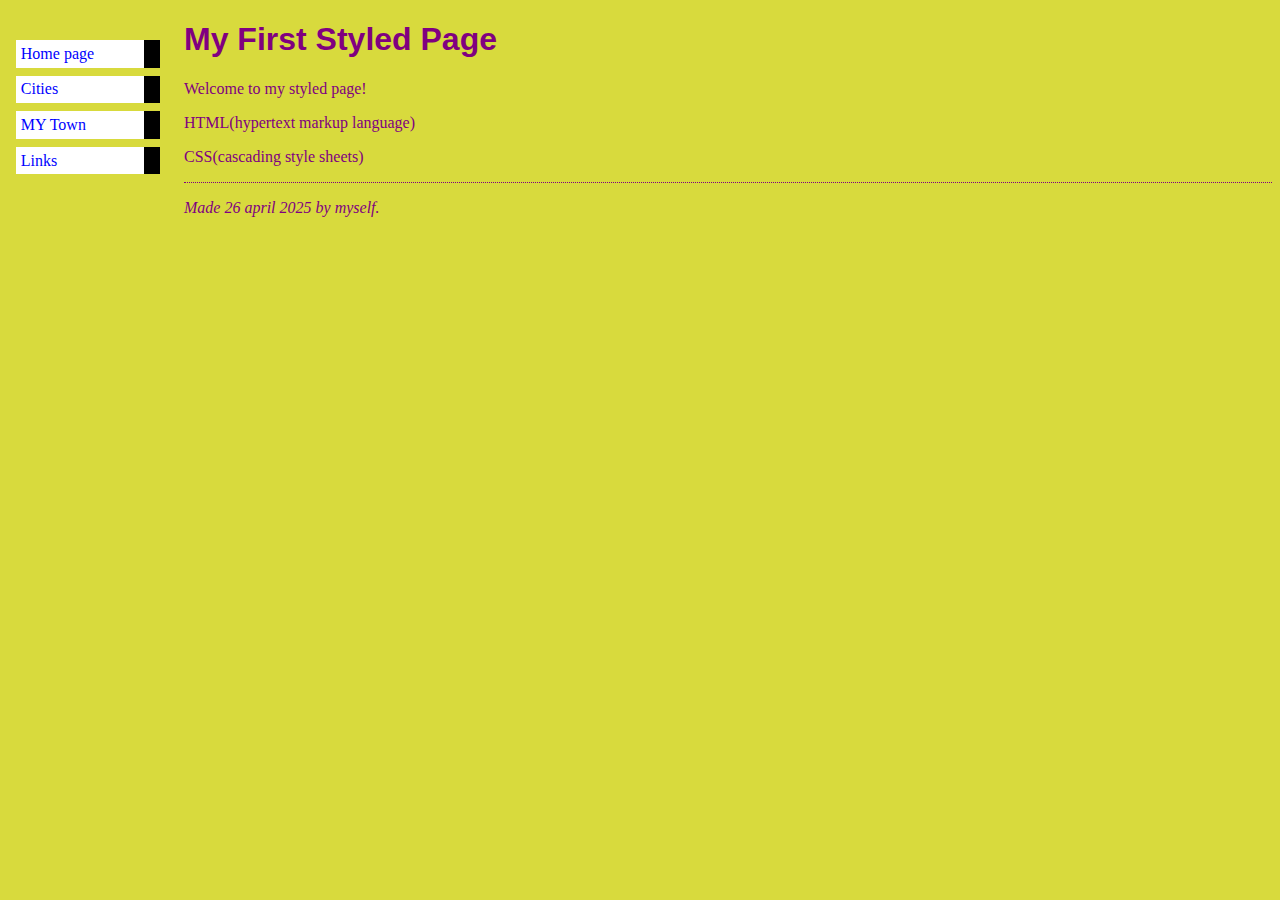
<file: index.html>
<!DOCTYPE html>
<html lang="en">
<head>
    <meta charset="UTF-8">
    <meta name="viewport" content="width=device-width, initial-scale=1.0">
    <title>My First Styled Page</title>
    <link rel="stylesheet" href="style.css"/>
</head>
<body>
    <!--Site navigation menu -->
    <ul class="navbar">
        <li><a href="index.html">Home page</a></li>
        <li><a href="city.html">Cities</a></li>
        <li><a href="town.html">MY Town</a></li>
        <li><a href="links.html">Links</a></li>

    </ul>
    <!--Main content-->
    <h1>My First Styled Page</h1>

    <p>Welcome to my styled page!</p>


    <p>HTML(hypertext markup language)</p>


    <p>CSS(cascading style sheets)</p>

    <!--Sign and Date the page -->
    <address>Made 26 april 2025 by myself.</address>

    
</body>
</html>
</file>
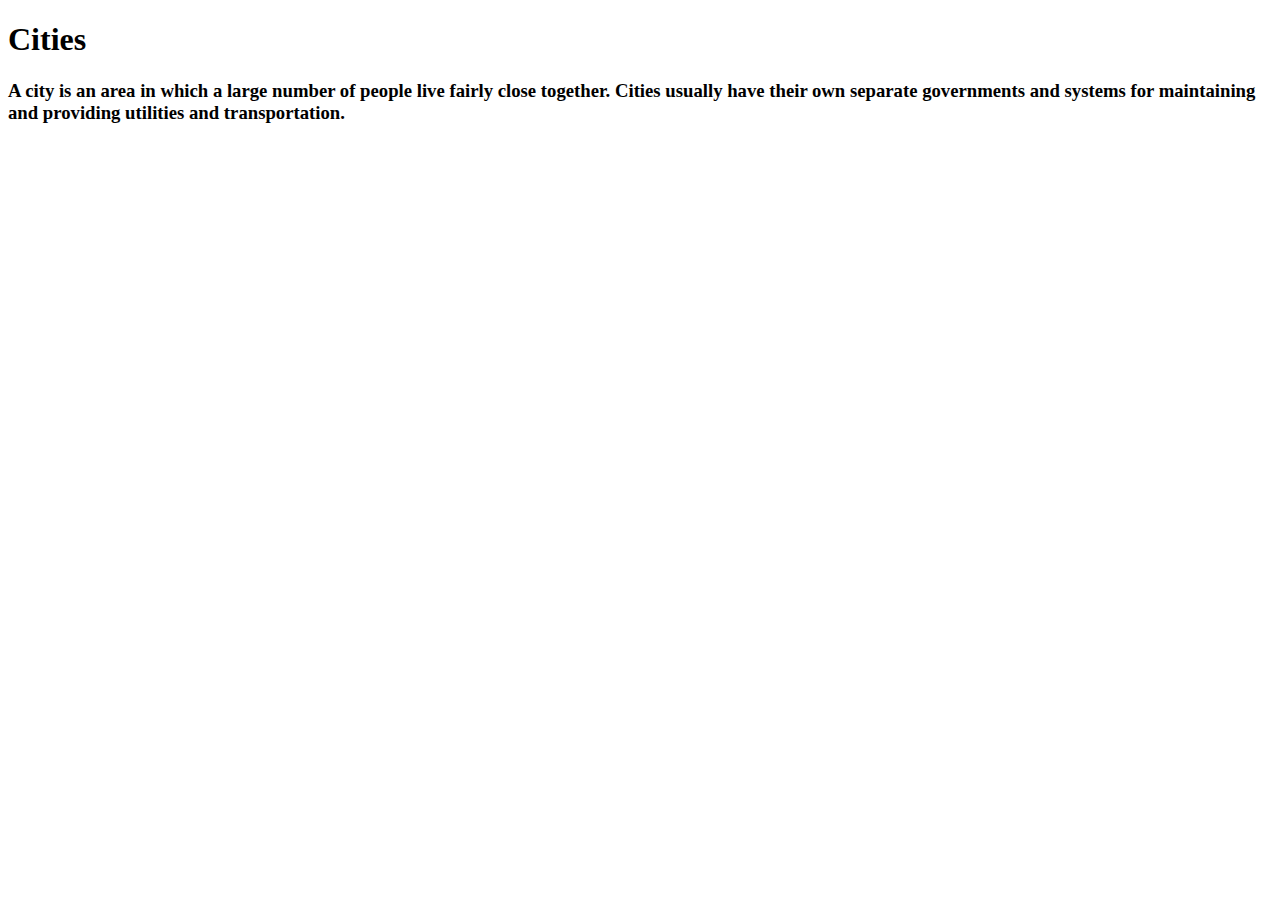
<file: city.html>
<!DOCTYPE html>
<html lang="en">
<head>
    <meta charset="UTF-8">
    <meta name="viewport" content="width=device-width, initial-scale=1.0">
    <title>Document</title>
</head>
<body>
    <h1>Cities</h1>
    <h3>A city is an area in which a large number of people live fairly close together. Cities usually have their own separate governments and systems for maintaining and providing utilities and transportation.</h3>
</body>
</html>
</file>
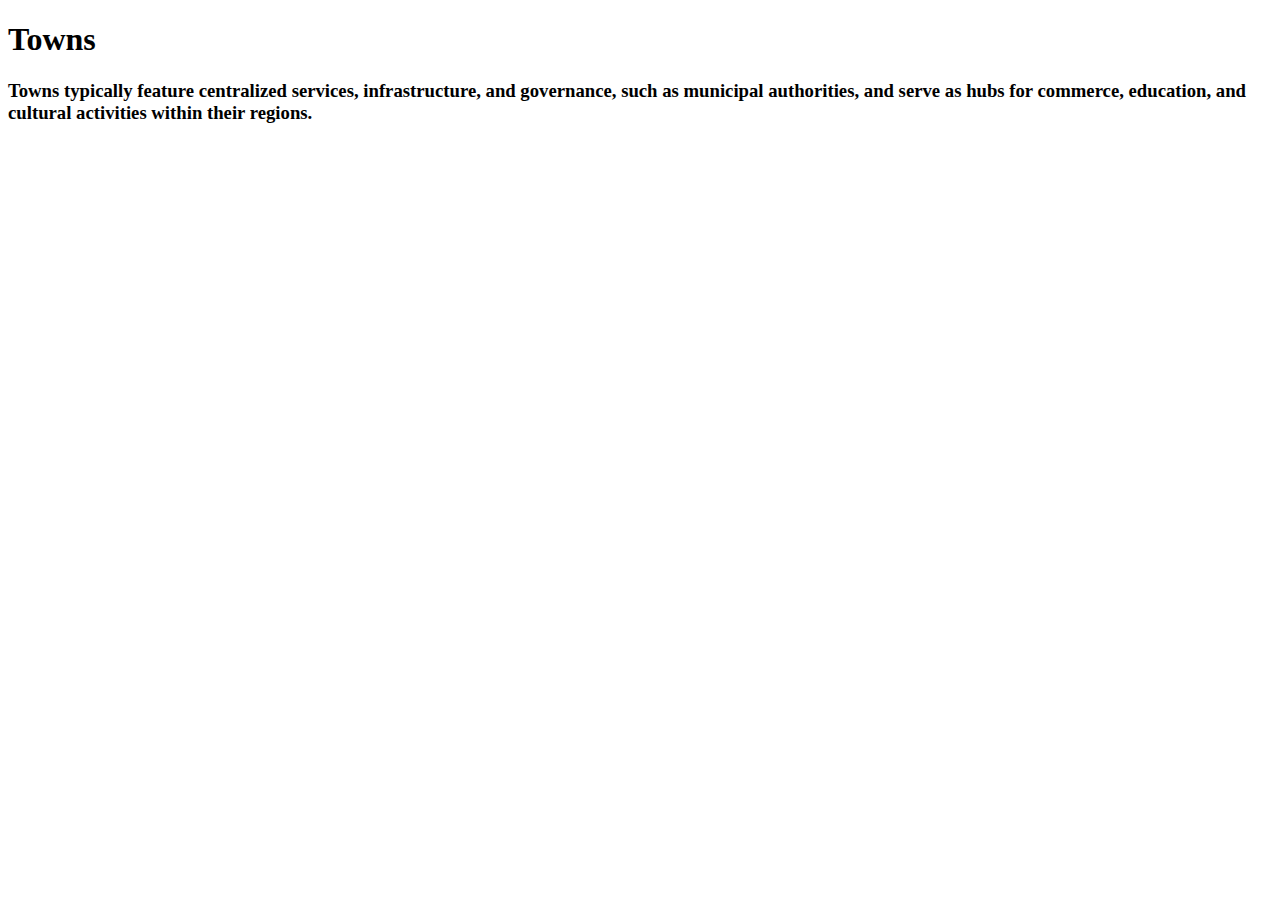
<file: town.html>
<!DOCTYPE html>
<html lang="en">
<head>
    <meta charset="UTF-8">
    <meta name="viewport" content="width=device-width, initial-scale=1.0">
    <title>Towns</title>
</head>
<body>
    <h1>Towns</h1>
    <h3>Towns typically feature centralized services, infrastructure, and governance, such as municipal authorities, and serve as hubs for commerce, education, and cultural activities within their regions.</h3>
</body>
</html>
</file>
<file: style.css>
body{
    padding-left: 11em;
    font-family:Georgia, 'Times New Roman', Times, serif;
    color:purple;
    background-color: #d8da3d;
}
ul.navbar{
    list-style-type: none;
    padding: 0;
    margin:0;
    position:absolute;
    top: 2em;
    left: 1em;
    width: 9em;

}
h1{
    font-family: Helvetica,Geneva,Arival,SunSans-Regular,sans-serif 
}
ul.navbar li{
    background: white;
    margin: 0.5em 0;
    padding :0.3em;
    border-right: 1em solid black;
}
ul.navbar a{
    text-decoration: none;
}
a:link{
    color:blue
}
a:visited{
    color: purple
}
address{
    margin-top: 1em;
    padding-top: 1em;
    border-top: thin dotted;
}
</file>
